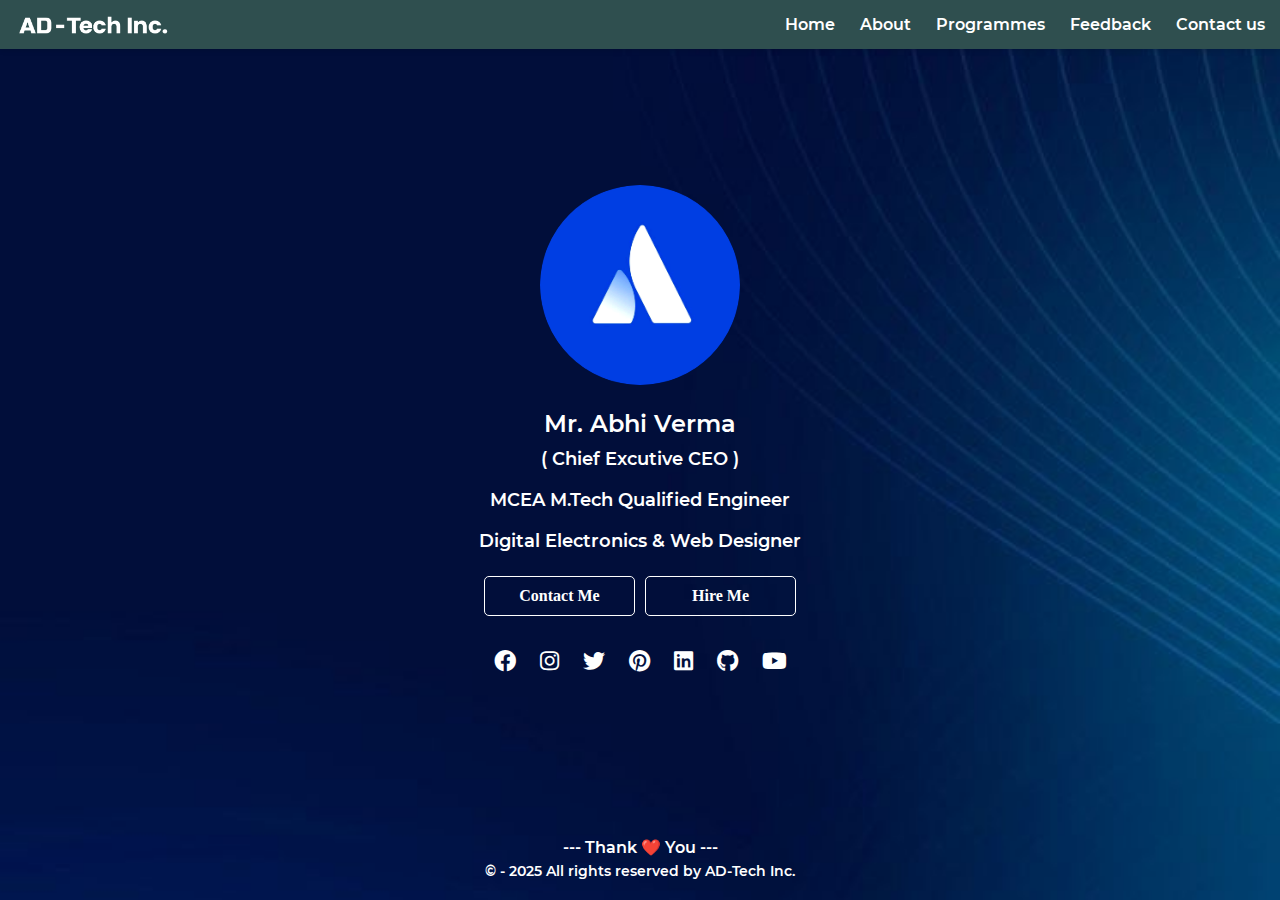
<file: about_abhi.html>
<!DOCTYPE html>
<html lang="en">
<head>
  <meta charset="UTF-8">
  <meta name="viewport" content="width=device-width, initial-scale=1.0, user-scalable=no">
  <title>𝙰𝙳-𝚃𝚎𝚌𝚑 𝙸𝚗𝚌.</title>
  <link rel="stylesheet" href="https://cdnjs.cloudflare.com/ajax/libs/font-awesome/6.0.0/css/all.min.css">
 
<style>
    * {
      margin: 0;
      padding: 0;
      box-sizing: border-box;
    }
    body, html {
      color: #fff;
      height: 100%;
      display: flex;
      flex-direction: column;
      text-align: center;
      font-family: 'Deepakk';
      background-image: url('background.jpg');
      background-attachment: fixed;
      background-size: cover;
    }

 @font-face {
      font-family: 'Deepakk';
      src: url('deepakk.ttf') format('truetype');
      font-weight: normal;
      font-style: normal;
    }

  .navbar {
      position: sticky;
      top: 0;
      z-index: 1000; 
      display: flex;
      flex-wrap: wrap;
      align-items: center;
      justify-content: space-between;
      color:#fff;
      background-color: darkslategrey;
      padding: 15px;
      box-shadow: 0 2px 5px rgba(0, 0, 0, 0.1); 
    }

    .navbar a {
      text-decoration: none;
      color: inherit;
    }

    .logo {
      margin-right: 50px;
      height: 18px;
      width: 155px;
      border: none;
    }

    .list {
      font-size: 16px;
      list-style: none;
      display: flex;
      gap: 25px;
      width: 100%;
    }

.menu {
      display: flex;
    }
  
  #toggler {
      display: none;
    }

    .navbar label {
      display: none;
      font-size: 20px;
    }

    @media screen and (max-width: 600px) {
      .menu {
        width: 100%;
        max-height: 0;
        overflow: hidden;
      }

      .list {
        flex-direction: column;
        align-items: center;
        padding: 20px;
      }

      .navbar label {
        display: inline-flex;
        align-items: center;
        cursor: pointer;
      }

      #toggler:checked ~ .menu {
        max-height: 100%;
      }
    }

a:hover{
  color: yellow;
}

    header {
      display: flex;
      justify-content: center;
      align-items: center;
      background: none;
      color: white;
      padding: 10px
     }

    header h1 {
      margin: 0;
    }
    
    .content {
      flex: 1;
      display: flex;
      justify-content: center;
      align-items: center;
      padding: 20px;
    }
    


    .img {
      width: 200px;
      height: 200px;
      border-radius: 50%;
      margin-bottom: 10px;
      animation: smoothPulse 2.5s infinite ease-in-out; /* Smooth pulse animation */
    }

    @keyframes smoothPulse {
      0% {
        box-shadow: 0 0 0 0 rgba(0, 255, 255, 1); /* No glow */
      }
      50% {
        box-shadow: 0 0 30px 15px rgba(0, 255, 255, 1); /* Bright glow */
      }
      100% {
        box-shadow: 0 0 50px 5em rgba(0, 255, 255, 0); /* Faded glow */
      }    
    }

    h1 {
      color: #fff;
      font-size: 24px;
      margin: 10px 0;
    }
    
h3 {
      font-size: 18px;
      color: #fff;
    }
    
p {
      font-size: 14px;
      color: #fff;
      margin-bottom: 20px;
    }
    
main {
  display: flex;
  flex-direction: row;
  color: #fff;
  text-decoration: none;
  cursor: pointer;
}

button {
      margin: 5px;
      padding: 10px;
      width: 70%;
      border: 1px solid #fff;
      border-radius: 5px;
      background: none;
      font: bold 16px georgia;
  }

    button:hover {
     --hover: #0ff;
      background: darkblue;
     animation: btn 1s;
     box-shadow: 0 0 0 5em transparent;
     }

   @keyframes btn {
   0% {
   box-shadow: 0 0 0 0 var(--hover);
   }
     }
   
a {
  color: #fff;
 text-decoration: none;
  cursor: none;
}

    .social-icons i {
      margin: 10px;
      font-size: 22px;
      color: #fff;
      cursor: pointer;
    }
    .social-icons i:hover {
      color: lightgreen;
    }
    footer {
      text-align: center;
      padding: 20px;
      background: none;
      margin-top: auto;
    }
    footer h4 {
      margin: 0;
    }
    footer p {
      margin: 5px 0 0;
      font-size: 14px;
      color: #fff;
    }
  </style>
</head>
<body>

  <!-- Header + Navbar -->
   <nav class="navbar">
    <img class="logo" src="home.png"></span>
    <input type="checkbox" id="toggler">
    <label for="toggler">☰</label>
    <div class="menu">
      <ul class="list">
      <a href="#">Home</a>
      <a href="#about">About</a>
      <a href="#programme">Programmes</a>
      <a href="#feedback">Feedback</a>
      <a href="#footer">Contact us</a>
      </ul>
    </div>
  </nav>

<div class="content">
  <div class="card">
    <img class="img" src="about_abhi.png" alt="Profile">
    <h1>Mr. Abhi Verma</h1>
    <h3>( Chief Excutive CEO )</h3>
    <br>
    <h3>MCEA M.Tech Qualified Engineer</h3>
    <br>
    <h3>Digital Electronics & Web Designer</h3>
    <br>
      <main>
      <button><a href="http://wa.me/+917054033320?text=*Hello Sir !*">Contact Me</a></button>
      <button><a href="http://ind-abhi.netlify.app/">Hire Me</a></button>
        </main>
  
    <br>
    <div class="social-icons">
      <i class="fab fa-facebook"></i>
      <i class="fab fa-instagram"></i>
      <i class="fab fa-twitter"></i>
      <i class="fab fa-pinterest"></i>
      <i class="fab fa-linkedin"></i>
      <i class="fab fa-github"></i>
      <i class="fab fa-youtube"></i>
    </div>
  </div>
</div>

<footer>
  <h4>--- Thank ❤️ You ---</h4>
  <p>© - 2025 All rights reserved by AD-Tech Inc.</p>
</footer>

</body>
</html>
</file>
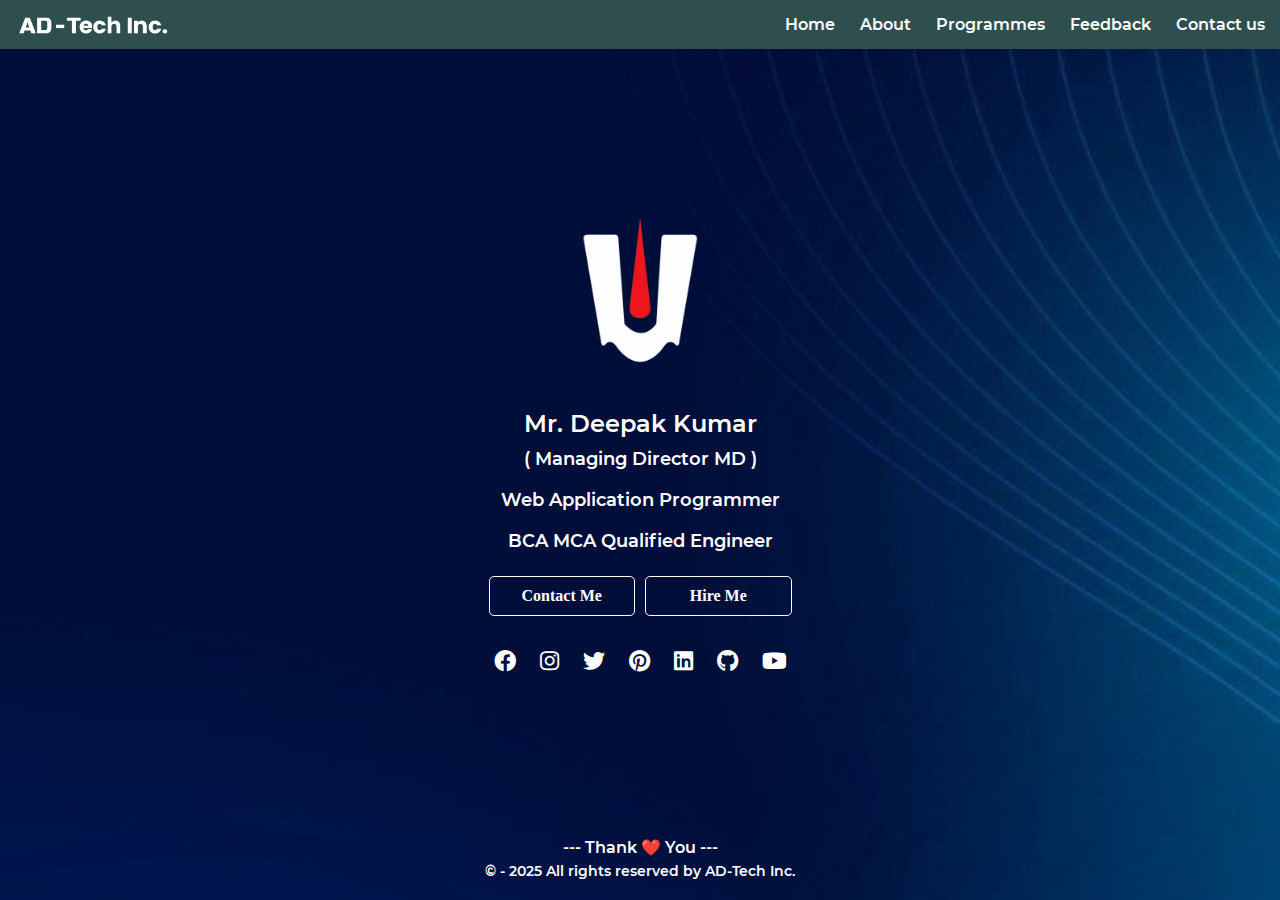
<file: about_deepak.html>
<!DOCTYPE html>
<html lang="en">
<head>
  <meta charset="UTF-8">
  <meta name="viewport" content="width=device-width, initial-scale=1.0, user-scalable=no">
  <title>𝙰𝙳-𝚃𝚎𝚌𝚑 𝙸𝚗𝚌.</title>
  <link rel="stylesheet" href="https://cdnjs.cloudflare.com/ajax/libs/font-awesome/6.0.0/css/all.min.css">
 
<style>
    * {
      margin: 0;
      padding: 0;
      box-sizing: border-box;
    }
    body, html {
      color: #fff;
      height: 100%;
      display: flex;
      flex-direction: column;
      text-align: center;
      font-family: 'Deepakk';
      background-image: url('background.jpg');
      background-attachment: fixed;
      background-size: cover;
    }

 @font-face {
      font-family: 'Deepakk';
      src: url('deepakk.ttf') format('truetype');
      font-weight: normal;
      font-style: normal;
    }

  .navbar {
      position: sticky;
      top: 0;
      z-index: 1000; 
      display: flex;
      flex-wrap: wrap;
      align-items: center;
      justify-content: space-between;
      color:#fff;
      background-color: darkslategrey;
      padding: 15px;
      box-shadow: 0 2px 5px rgba(0, 0, 0, 0.1); 
    }

    .navbar a {
      text-decoration: none;
      color: inherit;
    }

    .logo {
      margin-right: 50px;
      height: 18px;
      width: 155px;
      border: none;
    }

    .list {
      font-size: 16px;
      list-style: none;
      display: flex;
      gap: 25px;
      width: 100%;
    }

.menu {
      display: flex;
    }
  
  #toggler {
      display: none;
    }

    .navbar label {
      display: none;
      font-size: 20px;
    }

    @media screen and (max-width: 600px) {
      .menu {
        width: 100%;
        max-height: 0;
        overflow: hidden;
      }

      .list {
        flex-direction: column;
        align-items: center;
        padding: 20px;
      }

      .navbar label {
        display: inline-flex;
        align-items: center;
        cursor: pointer;
      }

      #toggler:checked ~ .menu {
        max-height: 100%;
      }
    }

a:hover{
  color: yellow;
}

    header {
      display: flex;
      justify-content: center;
      align-items: center;
      background: none;
      color: white;
      padding: 10px
     }

    header h1 {
      margin: 0;
    }
    
    .content {
      flex: 1;
      display: flex;
      justify-content: center;
      align-items: center;
      padding: 20px;
    }
    


    .img {
      width: 200px;
      height: 200px;
      border-radius: 50%;
      margin-bottom: 10px;
      animation: smoothPulse 2.5s infinite ease-in-out; /* Smooth pulse animation */
    }

    @keyframes smoothPulse {
      0% {
        box-shadow: 0 0 0 0 rgba(0, 255, 255, 1); /* No glow */
      }
      50% {
        box-shadow: 0 0 30px 15px rgba(0, 255, 255, 1); /* Bright glow */
      }
      100% {
        box-shadow: 0 0 50px 5em rgba(0, 255, 255, 0); /* Faded glow */
      }    
    }

    h1 {
      color: #fff;
      font-size: 24px;
      margin: 10px 0;
    }
    
h3 {
      font-size: 18px;
      color: #fff;
    }
    
p {
      font-size: 14px;
      color: #fff;
      margin-bottom: 20px;
    }
    
main {
  display: flex;
  flex-direction: row;
  color: #fff;
  text-decoration: none;
  cursor: pointer;
}

button {
      margin: 5px;
      padding: 10px;
      width: 70%;
      border: 1px solid #fff;
      border-radius: 5px;
      background: none;
      font: bold 16px georgia;
  }

    button:hover {
     --hover: #0ff;
      background: darkblue;
     animation: btn 1s;
     box-shadow: 0 0 0 5em transparent;
     }

   @keyframes btn {
   0% {
   box-shadow: 0 0 0 0 var(--hover);
   }
     }
   
a {
  color: #fff;
 text-decoration: none;
  cursor: none;
}

    .social-icons i {
      margin: 10px;
      font-size: 22px;
      color: #fff;
      cursor: pointer;
    }
    .social-icons i:hover {
      color: lightgreen;
    }
    footer {
      text-align: center;
      padding: 20px;
      background: none;
      margin-top: auto;
    }
    footer h4 {
      margin: 0;
    }
    footer p {
      margin: 5px 0 0;
      font-size: 14px;
      color: #fff;
    }
  </style>
</head>
<body>

  <!-- Header + Navbar -->
   <nav class="navbar">
    <img class="logo" src="home.png"></span>
    <input type="checkbox" id="toggler">
    <label for="toggler">☰</label>
    <div class="menu">
      <ul class="list">
      <a href="#">Home</a>
      <a href="#about">About</a>
      <a href="#programme">Programmes</a>
      <a href="#feedback">Feedback</a>
      <a href="#footer">Contact us</a>
      </ul>
    </div>
  </nav>

<div class="content">
  <div class="card">
    <img class="img" src="about_deepak.png" alt="Profile">
    <h1>Mr. Deepak Kumar</h1>
    <h3>( Managing Director MD )</h3>
    <br>
    <h3>Web Application Programmer</h3>
    <br>
    <h3>BCA MCA Qualified Engineer</h3>
    <br>
      <main>
      <button><a href="http://wa.me/+918953208373?text=*Hello Sir !*">Contact Me</a></button>
      <button><a href="http://deepakk1.netlify.app/">Hire Me</a></button>
        </main>
  
    <br>
    <div class="social-icons">
      <i class="fab fa-facebook"></i>
      <i class="fab fa-instagram"></i>
      <i class="fab fa-twitter"></i>
      <i class="fab fa-pinterest"></i>
      <i class="fab fa-linkedin"></i>
      <i class="fab fa-github"></i>
      <i class="fab fa-youtube"></i>
    </div>
  </div>
</div>

<footer>
  <h4>--- Thank ❤️ You ---</h4>
  <p>© - 2025 All rights reserved by AD-Tech Inc.</p>
</footer>

</body>
</html>
</file>
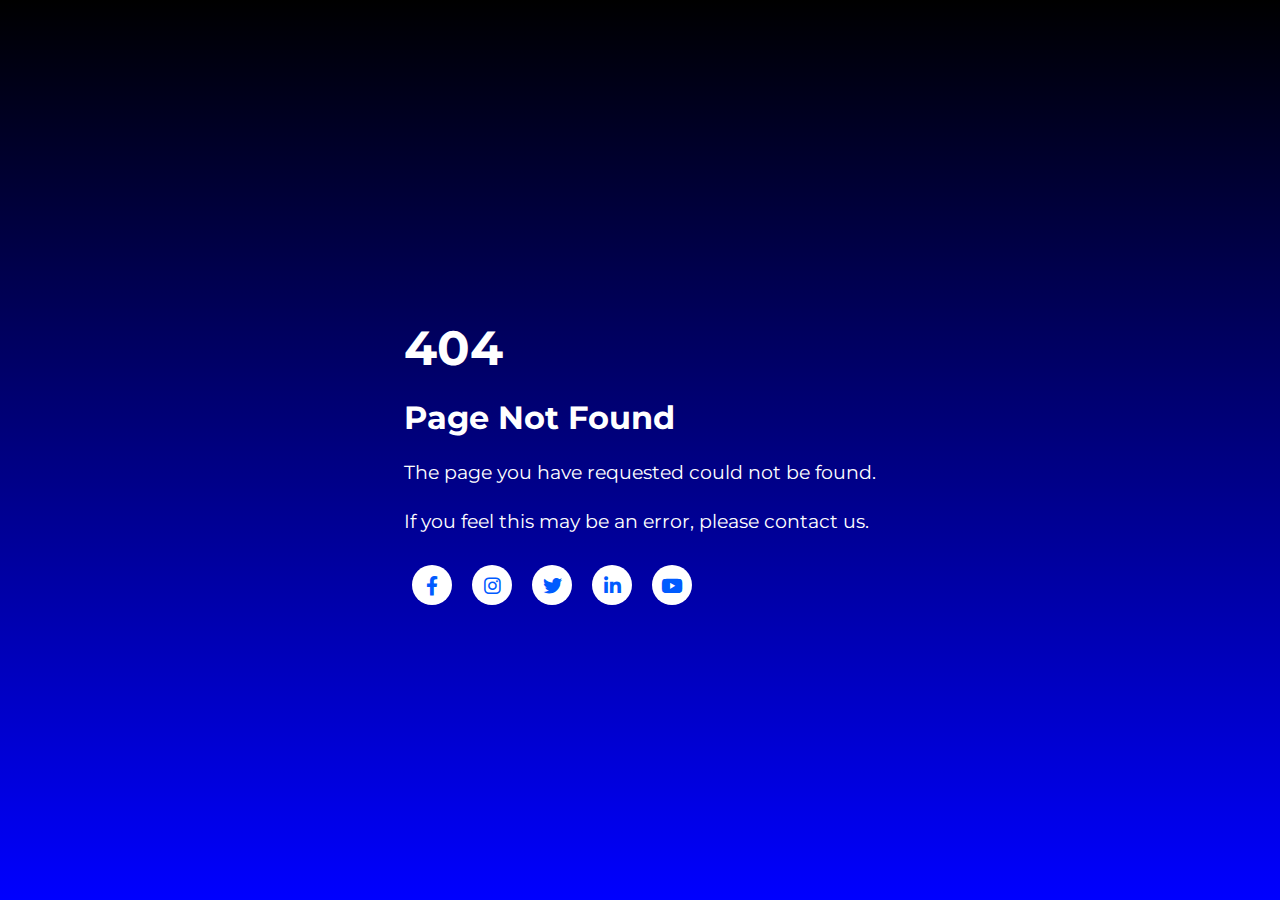
<file: error.apex.html>
<!DOCTYPE html>
<html lang="en">
<head>
  <meta charset="UTF-8">
  <meta name="viewport" content="width=device-width, initial-scale=1.0">
  <title>𝙰𝙳-𝚃𝚎𝚌𝚑 𝙸𝚗𝚌.</title>
  <!-- Font Awesome CDN -->
  <link href="https://fonts.googleapis.com/css2?family=Montserrat:wght@400;500;700&display=swap" rel="stylesheet">
  <link href="https://cdnjs.cloudflare.com/ajax/libs/font-awesome/6.0.0-beta3/css/all.min.css" rel="stylesheet">
  <style>
    /* General Styles */
    body {
      margin: 0;
      color: #fff;
      font-family: Montserrat;
      background: linear-gradient(to bottom, black, blue); /* Light to deep blue gradient */
      color: white;
      display: flex;
      justify-content: center;
      align-items: center;
      height: 100vh;
    }

    .container {
      padding: 20px;
      max-width: 600px;
      background: none;
      border-radius: 10px;
       text-align: left; /* Align all content to the left */
    }
  
.h1 {
      font-size: 3em;
         }

    h1 {
      font-size: 2em;
      margin-bottom: 15px;
    }

    p {
      font-size: 1.2em;
      line-height: 1.6;
    }

    .social-icons {
      margin-top: 20px;
    }

    .social-icons a  {
      display: inline-flex;
      margin: 8px;
      padding: 10px;
      height: 20px;
      width: 20px;
      border-radius: 50%;
      justify-content: center; 
      align-items: center;
      background: white;
      color: #005bff;
      font-size: 1.2em;
      text-decoration: none;
      cursor: none;
      transition: background 0.3s ease, color 0.3s ease;
    }
  
.circle-icon i {
  font-size: 20px; /* Adjust the font size of the icon */
}
    .social-icons a:hover {
      background: #000;
      color: #fff;
    }
  </style>
</head>
<body>
  <div class="container">
    <h1 class="h1">404</h1>
    <h1>Page Not Found</h1>
    <p>The page you have requested could not be found.</p>
    <p>If you feel this may be an error, please contact us.</p>
    <div class="social-icons">
       <a href="https://facebook.com" target="_blank"><i class="fab fa-facebook-f"></i></a>
       <a href="https://instagram.com" target="_blank"><i class="fab fa-instagram"></i></a>
       <a href="https://twitter.com" target="_blank"><i class="fab fa-twitter"></i></a>     
        <a href="https://linkedin.com" target="_blank"><i class="fab fa-linkedin-in"></i></a>    
        <a href="https://youtube.com" target="_blank"><i class="fab fa-youtube"></i></a>
     </div>
  </div>
  <script>
    // Example of interactivity for the "Contact us" link
    document.getElementById("contact-link").addEventListener("click", function(event) {
      event.preventDefault();
      alert("Contact us at: support@example.com");
    });
  </script>
</body>
</html>
</file>
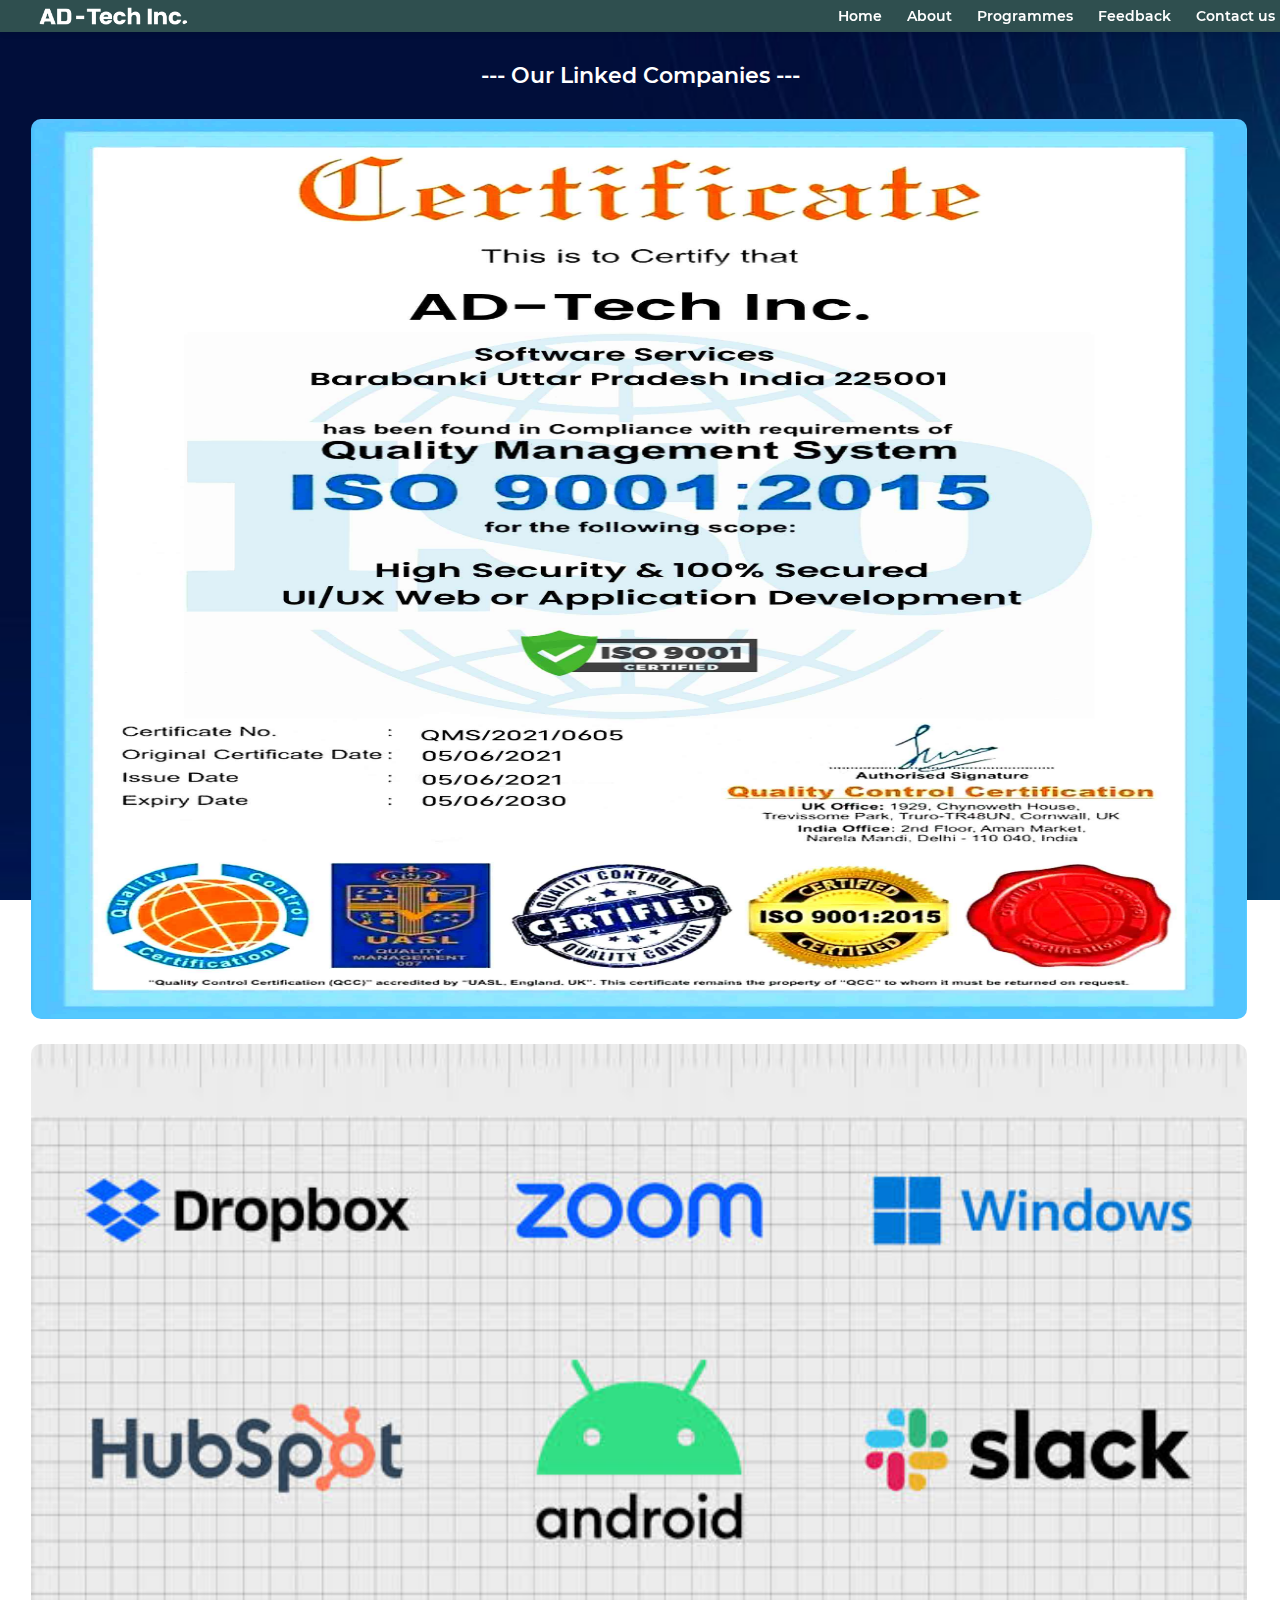
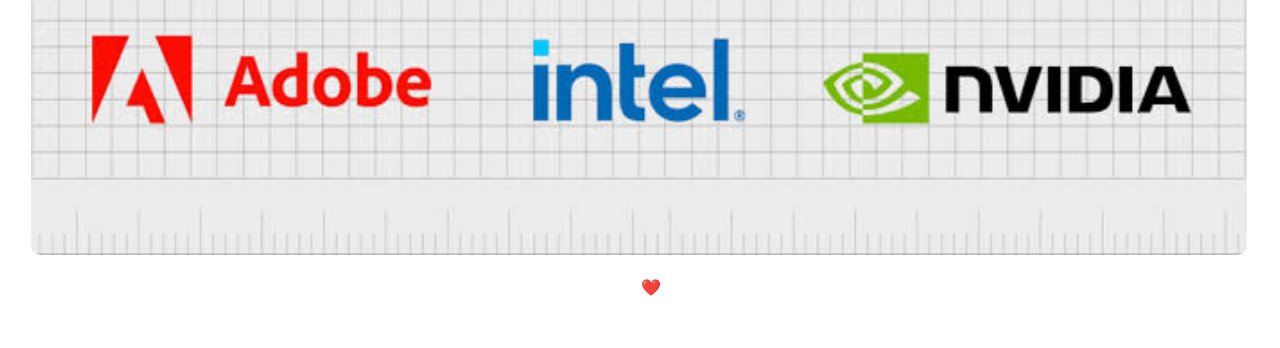
<file: job_about.html>
<!DOCTYPE html>
<html lang="en">
<head>
  <meta charset="UTF-8">
  <meta name="viewport" content="width=device-width, initial-scale=1.0, user-scalable=no">
  <title>𝙰𝙳-𝚃𝚎𝚌𝚑 𝙸𝚗𝚌.</title>
  <link rel="stylesheet" href="https://cdnjs.cloudflare.com/ajax/libs/font-awesome/6.0.0/css/all.min.css">
  <link rel="stylesheet" href="style.css">
<style>
    * {
      margin: 0;
      padding: 0;
      box-sizing: border-box;
    }
    body, html {
      color: #fff;
      height: 100%;
      display: flex;
      flex-direction: column;
      text-align: center;
      font-family: 'Deepakk';
      background-image: url('background.jpg');
      background-attachment: fixed;
      background-size: cover;
    }

 @font-face {
      font-family: 'Deepakk';
      src: url('deepakk.ttf') format('truetype');
      font-weight: normal;
      font-style: normal;
    }

  .navbar {
      position: sticky;
      top: 0;
      z-index: 1000; 
      display: flex;
      flex-wrap: wrap;
      align-items: center;
      justify-content: space-between;
      color:#fff;
      background-color: darkslategrey;
      padding: 5px;
      box-shadow: 0 2px 5px rgba(0, 0, 0, 0.1); 
    }

    .navbar a {
      text-decoration: none;
      color: inherit;
    }

    .logo {
      margin-right: 50px;
      height: 18px;
      width: 155px;
      border: none;
    }

    .list {
      font-size: 16px;
      list-style: none;
      display: flex;
      gap: 25px;
      width: 100%;
    }

.menu {
      display: flex;
    }
  
  #toggler {
      display: none;
    }

    .navbar label {
      display: none;
      font-size: 20px;
    }

    @media screen and (max-width: 600px) {
      .menu {
        width: 100%;
        max-height: 0;
        overflow: hidden;
      }

      .list {
        flex-direction: column;
        align-items: center;
        padding: 20px;
      }

      .navbar label {
        display: inline-flex;
        align-items: center;
        cursor: pointer;
      }

      #toggler:checked ~ .menu {
        max-height: 100%;
      }
    }

a:hover{
  color: yellow;
}

    header {
      display: flex;
      justify-content: center;
      align-items: center;
      background: none;
      color: white;
      padding: 10px
     }

    
    .content {
      flex: 1;
      display: flex;
      justify-content: center;
      align-items: center;
      padding: 20px;
    }
    
    footer {
      text-align: center;
      padding: 20px;
      background: none;
      margin-top: auto;
    }
    footer h4 {
      margin: 0;
    }
    footer p {
      margin: 5px 0 0;
      font-size: 14px;
      color: #fff;
    }
  
  img {
    height: 100%;
    width: 95%;
    margin-left: 2.4%;
    border-radius: 10px;
  }
  

  </style>
</head>
<body>

  <!-- Header + Navbar -->
   <nav class="navbar">
    <img class="logo" src="home.png"></span>
    <input type="checkbox" id="toggler">
    <label for="toggler">☰</label>
    <div class="menu">
      <ul class="list">
      <a href="#">Home</a>
      <a href="#about">About</a>
      <a href="#programme">Programmes</a>
      <a href="#feedback">Feedback</a>
      <a href="#footer">Contact us</a>
      </ul>
    </div>
  </nav>

<br>
<h1 style="font-size:22px">--- Our Linked Companies ---</h1>
<br>
<img src="job_about_.jpg">
 
<br>
<img src="job_about.jpeg"> 
    <!-- Footer Section -->
    <footer>
      <h4>--- Thank ❤️ You ---</h4>
  <p>© - 2025 All rights reserved by AD-Tech Inc.</p>
</footer>
<script src="job_script.js"></script>
</body>
</html>
</file>
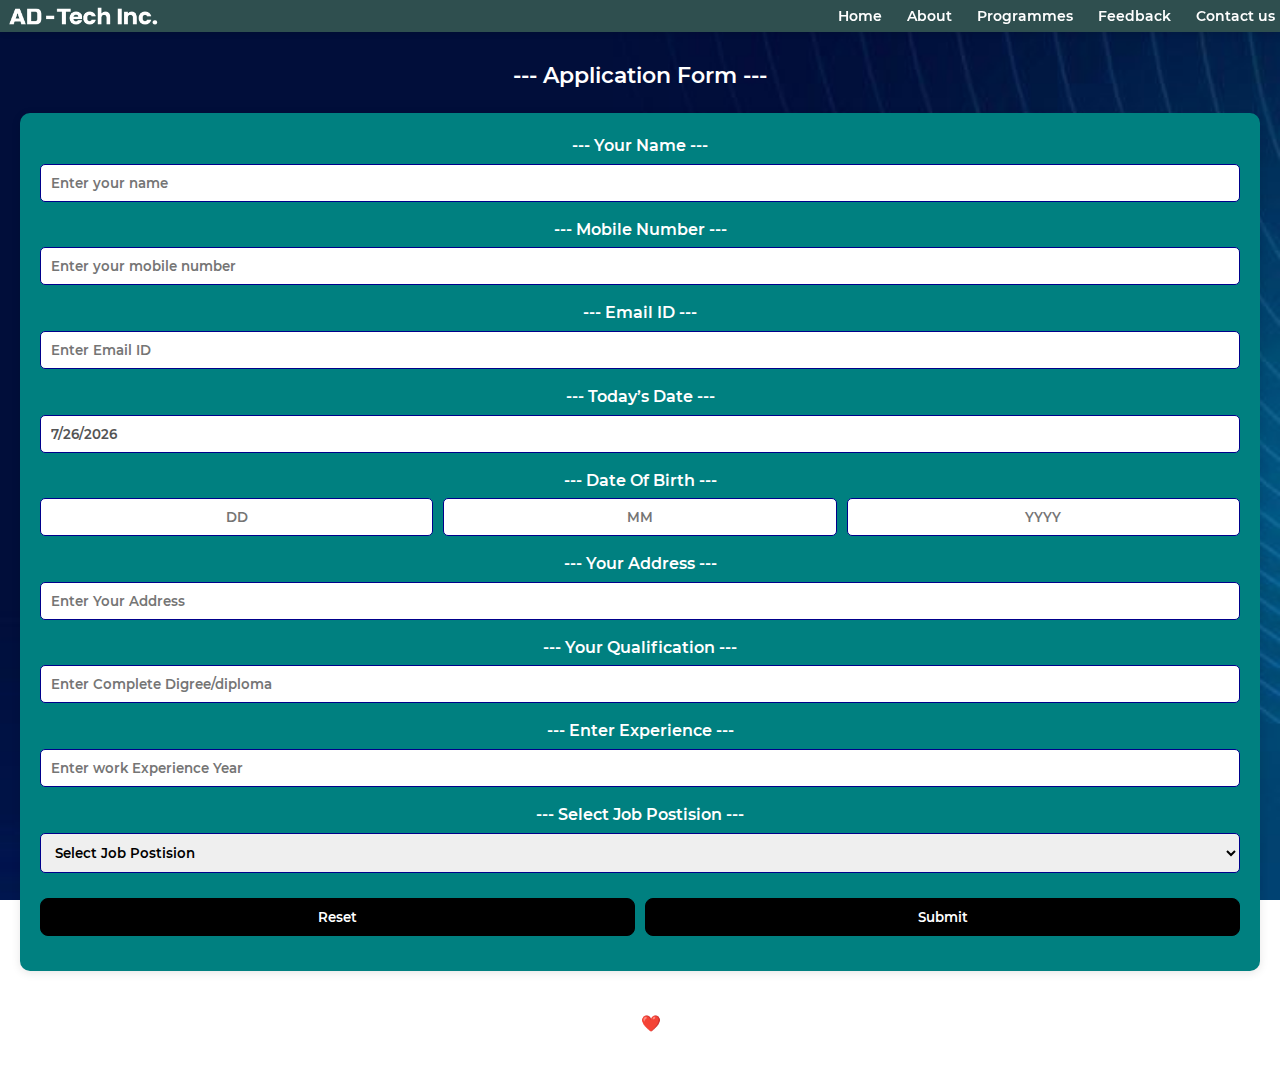
<file: job_apply.html>
<!DOCTYPE html>
<html lang="en">
<head>
  <meta charset="UTF-8">
  <meta name="viewport" content="width=device-width, initial-scale=1.0, user-scalable=no">
  <title>𝙰𝙳-𝚃𝚎𝚌𝚑 𝙸𝚗𝚌.</title>
  <link rel="stylesheet" href="https://cdnjs.cloudflare.com/ajax/libs/font-awesome/6.0.0/css/all.min.css">
  <link rel="stylesheet" href="style.css">
<style>
    * {
      margin: 0;
      padding: 0;
      box-sizing: border-box;
    }
    body, html {
      color: #fff;
      height: 100%;
      display: flex;
      flex-direction: column;
      text-align: center;
      font-family: 'Deepakk';
      background-image: url('background.jpg');
      background-attachment: fixed;
      background-size: cover;
    }

 @font-face {
      font-family: 'Deepakk';
      src: url('deepakk.ttf') format('truetype');
      font-weight: normal;
      font-style: normal;
    }

  .navbar {
      position: sticky;
      top: 0;
      z-index: 1000; 
      display: flex;
      flex-wrap: wrap;
      align-items: center;
      justify-content: space-between;
      color:#fff;
      background-color: darkslategrey;
      padding: 5px;
      box-shadow: 0 2px 5px rgba(0, 0, 0, 0.1); 
    }

    .navbar a {
      text-decoration: none;
      color: inherit;
    }

    .logo {
      margin-right: 50px;
      height: 18px;
      width: 155px;
      border: none;
    }

    .list {
      font-size: 16px;
      list-style: none;
      display: flex;
      gap: 25px;
      width: 100%;
    }

.menu {
      display: flex;
    }
  
  #toggler {
      display: none;
    }

    .navbar label {
      display: none;
      font-size: 20px;
    }

    @media screen and (max-width: 600px) {
      .menu {
        width: 100%;
        max-height: 0;
        overflow: hidden;
      }

      .list {
        flex-direction: column;
        align-items: center;
        padding: 20px;
      }

      .navbar label {
        display: inline-flex;
        align-items: center;
        cursor: pointer;
      }

      #toggler:checked ~ .menu {
        max-height: 100%;
      }
    }

a:hover{
  color: yellow;
}

    header {
      display: flex;
      justify-content: center;
      align-items: center;
      background: none;
      color: white;
      padding: 10px
     }

    
    .content {
      flex: 1;
      display: flex;
      justify-content: center;
      align-items: center;
      padding: 20px;
    }
    
    footer {
      text-align: center;
      padding: 20px;
      background: none;
      margin-top: auto;
    }
    footer h4 {
      margin: 0;
    }
    footer p {
      margin: 5px 0 0;
      font-size: 14px;
      color: #fff;
    }
  
  
  .application {
      background: teal;
      padding: 20px;
      border-radius: 10px;
      box-shadow: 0 2px 10px rgba(0, 0, 0, 0.1);
      width: 100%;
      max-width: 100%;
    }

    .form {
      display: flex;
      flex-direction: column;
    }

    label {
      margin: 10px 0 5px;
      font-weight: bold;
    }

    .input {
      padding: 10px;
      margin-bottom: 15px;
      border: 1px solid darkblue;
      border-radius: 5px;
      width: 100%;
    }

    .date-fields {
      display: flex;
      gap: 10px;
    }

    .date-fields input {
      width: calc(33.33% - 6.66px); /* Equal spacing for three fields */
      text-align: center;
    }

.book-btn {
  width: 100%;
  color: white;
  background: black;
  border: 1px solid black;
}

.book-btn:hover {
  width: 100%;
  color: black;
  background: white;
  border: 1px solid black;
}

  </style>
</head>
<body>

  <!-- Header + Navbar -->
   <nav class="navbar">
    <img class="logo" src="home.png"></span>
    <input type="checkbox" id="toggler">
    <label for="toggler">☰</label>
    <div class="menu">
      <ul class="list">
      <a href="#">Home</a>
      <a href="#about">About</a>
      <a href="#programme">Programmes</a>
      <a href="#feedback">Feedback</a>
      <a href="#footer">Contact us</a>
      </ul>
    </div>
  </nav>

<br>
<h1 style="font-size:22px">--- Application Form ---</h1>
 <!-- Header Section -->
           
   <!-- Quick Links Section -->
    <section class="quick-links">
         <div class="application">
    <form class="form" id="job-form">
      <label class="slide slide-right hidden" for="name">--- Your Name ---</label>
      <input class="input" type="text" id="name" placeholder="Enter your name" required>

      <label class="slide slide-left hidden" for="mobile">--- Mobile Number ---</label>
      <input class="input" type="tel" id="mobile" placeholder="Enter your mobile number" required>

      <label class="slide slide-right hidden" for="email">--- Email ID ---</label>
      <input class="input" type="email" id="email" placeholder="Enter Email ID" required>

      <label class="slide slide-left hidden" for="todayDate">--- Today’s Date ---</label>
      <input style="background:white" class="input" type="text" id="todayDate" placeholder="Fatching from server..."disabled>

      <label class="slide slide-right hidden">--- Date Of Birth ---</label>
      <div class="date-fields">
        <input class="input" type="text" id="Day" placeholder="DD" min="1" max="31" maxlength="2" required>
        <input class="input" type="text" id="Month" placeholder="MM" min="1" max="12" maxlength="2" required>
        <input class="input" type="text" id="Year" placeholder="YYYY" min="2024" maxlength="4" required>
      </div>

      <label class="slide slide-left hidden"for="address">--- Your Address ---</label>
      <input class="input" type="text" id="address" placeholder="Enter Your Address" required>

      <label class="slide slide-right hidden" for="qualification">--- Your Qualification ---</label>
      <input class="input" type="text" id="qualification" placeholder="Enter Complete Digree/diploma" required>

      <label class="slide slide-left hidden" for="Experience">--- Enter Experience ---</label>
      <input class="input" type="number" id="Experience" placeholder="Enter work Experience Year" required>
      
      <label class="slide slide-right hidden" for="job-position">--- Select Job Postision ---</label>
      <select style="outline:none" class="input" id="job-position" required>
        <option value="hidden" hidden>Select Job Postision</option>
        <option value="Apps Design & Development">Apps Design & Development</option>
        <option value="Web Design & Development">Web Design & Development</option>
        <option value="Graphics Design & Development">Graphics Design & Development</option>
        <option value="Data management & Security System">Data management & Security System</option>
        <option value="others">Others</option>
      </select>
      
   <main style="display:flex; flex-direction:row; gap:10px;">
      <button class="book-btn" type="reset">Reset</button>
      <button class="book-btn" type="submit">Submit</button>
        </main>
    </form>
  </div>
    </section>

    <!-- Footer Section -->
    <footer>
      <h4>--- Thank ❤️ You ---</h4>
  <p>© - 2025 All rights reserved by AD-Tech Inc.</p>
</footer>
<script src="job_script.js"></script>
</body>
</html>
</file>
<file: style.css>
* {
   margin: 0;
      padding: 0;
      box-sizing: border-box;
      font-family: "deepakk";
    }

  body {
      height: 100vh;
      color: #fff;
      background: #000;
      line-height: 1.6;
      overflow-x: hidden;
      background-image: url('background.jpg');
      background-attachment: fixed;
      background-size: cover;
    }

  html {
    scroll-behavior: smooth;
  }

    @font-face {
    font-family: 'Deepakk';
    src: url('deepakk.ttf') format('truetype');
    font-weight: normal;
    font-style: normal;
}

/* Pop Up Ads */

.popup {
    display: none; 
    flex-direction: column;
    position: fixed;
    left: 0;
    top: 0;
    width: 100%;
    height: 100%;
    background-color: rgba(0, 0, 0, 0.5);
    z-index: 1000; 
    justify-content: center;
    align-items: center;
}

.popup-content {
    background-color: #fff;
    padding: 20px;
    border-radius: 15px;
    color: blue;
    width: 90%;
    text-align: center;
    box-shadow: 0 2px 5px rgba(0, 0, 0, 5); 
   
}

.popup-img {
  width: 180px;
  height: 180px;
  border-radius:50%; 
  border:1px solid teal;
}

.ex-content {
    background-color: #fff;
    padding: 20px;
    margin-top: 10px;
    text-align: center;
    border-radius: 15px;
    color: blue;
    width: 90%;    
    box-shadow: 0 2px 5px rgba(0, 0, 0, 5);    
}

.close-btn {
  height: 40px;
  width: 100%;
  color: #fff;
  font-size: 15px;
  font-family: poppin;
  border: 1.5px solid black;
  outline: none;
  border-radius: 10px;
  cursor: none;
  transition: 1s ease-in-out;
  background: linear-gradient(150deg, teal, #007bff);
  box-shadow: 0 2px 8px rgba(0, 0, 0, 0.5);    
}

.close-btn:hover {
  color: #000;
  background: none;
  border: 1.5px solid red;
}

  /* Navbar*/
  
  .navbar {
      position: sticky;
      top: 0;
      z-index: 1000; 
      display: flex;
      flex-wrap: wrap;
      align-items: center;
      justify-content: space-between;
      color:#fff;
      background-color: darkslategrey;
      padding: 15px;
      box-shadow: 0 2px 5px rgba(0, 0, 0, 0.1); 
    }

    .navbar a {
      text-decoration: none;
      color: inherit;
    }

    .logo {
      margin-right: 50px;
      height: 18px;
      width: 155px;
      border: none;
    }

    .list {
      font-size: 16px;
      list-style: none;
      display: flex;
      gap: 25px;
      width: 100%;
    }

.menu {
      display: flex;
    }
  
  #toggler {
      display: none;
    }

    .navbar label {
      display: none;
      font-size: 20px;
    }

    @media screen and (max-width: 600px) {
      .menu {
        width: 100%;
        max-height: 0;
        overflow: hidden;
      }

      .list {
        flex-direction: column;
        align-items: center;
        padding: 20px;
      }

      .navbar label {
        display: inline-flex;
        align-items: center;
        cursor: pointer;
      }

      #toggler:checked ~ .menu {
        max-height: 100%;
      }
    }

/* Header */

 .header {
      background: none;
      color: #fff;
      padding: 20px;
      text-align: left;
   }

    .header h1 {
      font-size: 24px;
    }

    .header p {
      margin-top: 5px;
    }

    .google-search {
      margin-top: 15px;
      display: relative;
       width: 100%;
    }

.section-header h2 {
      font-size: 18px;
    }

    .section-header a {
      color: #377DFF;
      text-decoration: none;
    }

/* Scroll Card */

 .scroll-card {
      display: flex;
      overflow-x: auto;
      scroll-snap-type: x mandatory;
      padding: 10px;
      gap: 12px;
      border-radius: 10px;
      scroll-padding: 10px;
   }

    .item {
      flex: 0 0 100%; 
      background-color: #000;
      color: white;
      font-size: 1.5rem;
      display: flex;
      border: 1px solid white;
      justify-content: center;
      align-items: center;
      height: 100%;
      width: 100%;
      border-radius: 10px;
      scroll-snap-align: start;
      scroll-snap-stop: always;
    }
.scroll {
  border-radius: 10px;
}
/* ---Img Card ---*/
#img-card {
  background: none;
  border-radius: 8px;
  box-shadow: 0 4px 6px rgba(0, 0, 0, 2);
  width: 100%;
  max-width: 100%;
  overflow: hidden;
  border: 1.5px solid yellow;
  transition: transform 0.5s ease-in-out, box-shadow 0.2s ease-in-out;
}

#img-card:hover {
  transform: translateY(-5px);
  box-shadow: 0 8px 12px rgba(0, 0, 0, 0.2);
}


/* Grid Cards */

 .main {
  text-align: center;
  padding: 0;
}
.card-grid {
  display: grid;
  grid-template-columns: repeat(3, minmax(110px, 1fr));
  gap: 12px;
  padding: 10px;
}

.card {
  display: flex;
  flex-direction: column;
  justify-content: center;
  align-items: center;
  background: #000;
  border-radius: 10px;
  border: 1px solid #ddd;
  box-shadow: 0 4px 6px rgba(0, 0, 0, 0.1);
  overflow: hidden;
  transition: box-shadow 0.3s ease, transform 0.3s ease;
}

.card:hover {
  --hover: #0ff;
  animation: btn 1s;
     box-shadow: 0 0 0 5em transparent;
     }

   @keyframes btn {
   0% {
   box-shadow: 0 0 0 0 var(--hover);
     transform: translateY(-5px);
   }
    }

.card-img {
  height: 50px;
  width: 50px;
  border: none;
}

.card h2 {
  color: white;
  text-align: center;
  font-size: 1em;
  gap: 10px;
}


 /* Page Section */

    section {
      padding: 20px;
      width: 100%;
      text-align: center;
    }

    img {
      height: auto;
      width: 100%;
      border-radius: 0;
      max-width: 100%;
      border: none;
      transition: transform 0.3s ease;
    }


img:hover {
    --hover: gold;
      animation: btn 1s;
      border: none;
      box-shadow: 0 0 0 5em transparent;
   }

.abhi-img {
  height: 200px;
  width: 200px;
  border-radius: 50%;
  background: none;
  animation: smoothPulse 2.5s infinite ease-in-out; /* Smooth pulse animation */
}

    @keyframes smoothPulse {
      0% {
        box-shadow: 0 0 0 0 rgba(0, 255, 255, 1); /* No glow */
      }
      50% {
        box-shadow: 0 0 30px 15px rgba(0, 255, 255, 1); /* Bright glow */
      }
      100% {
        box-shadow: 0 0 50px 5em rgba(0, 255, 255, 0); /* Faded glow */
      }    
    }


/* Main Button */

    button {
      background: #000;
      color: white;
      border: 1px solid white;
      border-radius: 5px;
      padding: 10px;
      width: 40%;
      margin: 10px 0;
      cursor: pointer;
      transition: transform 0.3s ease;
     }

    button:hover {
      --hover: #0ff;
      color: #000;
      background: #fff;
      animation: btn 1s;
      border: 1px solid white;
      box-shadow: 0 0 0 5em transparent;
     }

   @keyframes btn {
   0% {
   box-shadow: 0 0 0 0 var(--hover);
   }
     }
    
main {
   display: flex;
   flex-direction: row;
   align-items: center;
   justify-content: center;
   gap: 20px;
}

    .grid {
      display: grid;
      grid-template-columns: repeat(auto-fit, minmax(300px, 1fr));
      gap: 20px;
      margin-top: 20px;
    }

/* Feedback */

.feedback-container {
    width: 100%;
    max-width: 100%;
    margin: auto;
    padding: 20px;
    background: none;
    border-radius: 8px;
   border: 1.5px solid yellow;
}

form {
    display: flex;
    flex-direction: column;
}

input, textarea, button {
    background: cold;
    margin-bottom: 15px;
    padding: 10px;
   border: 1px solid #cccccc;
    border-radius: 8px;
   transition: 0.3s ease-in-out;
}

input:focus, textarea:focus {
    color: #0ff;
    background: #000;
    outline: none;
    font-weight: bold;
    --hover: #fff;
    animation: btn 1s;
    border: 1px solid white;
    box-shadow: 0 0 0 5em transparent;
  }

   @keyframes btn {
   0% {
   box-shadow: 0 0 0 0 var(--hover);
   }
     }

/* F List */

#abhi-link {
  display: flex;
  flex-direction: column;
  align-items: center;
}

.abhi-linkLeft {
  display: flex;
  justify-content: space-between;
}

#MenuTitle {
  font-size: 16px;
  display: flex;
  width: 80%;
  margin-left: 10px;
  }

.fList {
  padding: 0;
  list-style: none;
  align-items: center;
}
  .abhi-linkLeft{
   width: 85%;
  }
          
    a {
  color: #fff;
  text-decoration: none;
  cursor: pointer;
}

  .fList button {
    height: 40px;
    width: 100%;
    color: #fff;
    font-size: 15px;
    border: 1.5px solid black;
    outline: none;
    border-radius: 10px;
    cursor: none;
    margin-top: 10px;
  transition: 0.5s ease-in-out;
  background: black;
  box-shadow: 0 2px 8px rgba(0, 0, 0, 0.5);    
}

.fList button:hover {
  background: darkblue;
  border: 1px solid #000;
}

/* Footer */

.ftr {
  width: 100%;
  max-width: 100%;
    background: none;
    padding: 40px;
    color: #b5b5b5;
    text-align: center;
}

.ftr-content h2 {
    color: #ffffff;
    font-size: 24px;
    margin-bottom: 10px;
}
.ftr-content p {
    font-size: 14px;
    margin-bottom: 20px;
}
.subscribe-form {
    display: flex;
    justify-content: center;
    align-items: center;
}
  
.subscribe-form input[type="email"] {
    padding: 10px 15px;
    width: 300px;
    border-radius: 30px 0 0 30px;
    border: none;
    outline: none;
    font-size: 14px;
}
.btn {
  margin-top: 0px;
  padding: 10px 20px;
    background-color: #e60023;
    color: #fff;
    border: none;
    border-radius: 0 30px 30px 0;
    font-size: 14px;
    cursor: pointer;
}
.btn:hover {
    background-color: #b9001a;
}
.social-icons {
    margin-top: 20px;
}
.social-icons a {
    color: #b5b5b5;
    margin: 0 10px;
    font-size: 20px;
    text-decoration: none;
}
.social-icons a:hover {
    color: mediumspringgreen;
}
     
   /* Sticky Footer */

  .footer-nav {
    position: sticky;
    bottom: 0;
    left: 0;
    width: 100%; 
    height: 50px; 
    color: #fff;
    background: #000;
    display: flex;
    font-size: 18px;
    justify-content: space-around;
    align-items: center; 
    padding: 0;
    z-index: 1000;
  }

  .footer-nav button {
    background: none;
    border: none;
     color: #fff;
    cursor: none;
    display: flex;
    flex-direction: row;
    align-items: center; 
    justify-content: center; 
    flex: 1; 
  }

  a {
    font-size: 14px;
    margin-bottom: 0px;
    text-decoration: none;
    cursor: none;
    color: #fff;
  }

 a:hover {
    color: #0ff;
  }

.footer_icon {
  height: 40px;
  width: 120px;
  border: none;
}
  /* Responsive Text Centering */
  @media (max-width: 480px) {
    .footer-nav button {
      font-size: 12px;
    }

    .footer-nav button i {
      font-size: 16px;
    }
  }

/* --- Slide Animation --- */
.slide-left {
    text-align: center;
    margin-top: 0;
}

.slide-left.animate {
    opacity: 1;
    transform: translateX(0); /* Back to default */
    animation: slideInLeft 1s ease-out;
}

@keyframes slideInLeft {
    from {
        transform: translateX(-100%);
    }
    to {
        transform: translateX(0);
    }
}

/* Slide-right animation */
.slide-right {
    text-align: center;
    margin-top: 0;
}

.slide-right.animate {
    opacity: 1;
    transform: translateX(0);
    animation: slideInRight 1s ease-out;
}

@keyframes slideInRight {
    from {
        transform: translateX(100%);
    }
    to {
        transform: translateX(0);
    }
}
</file>
